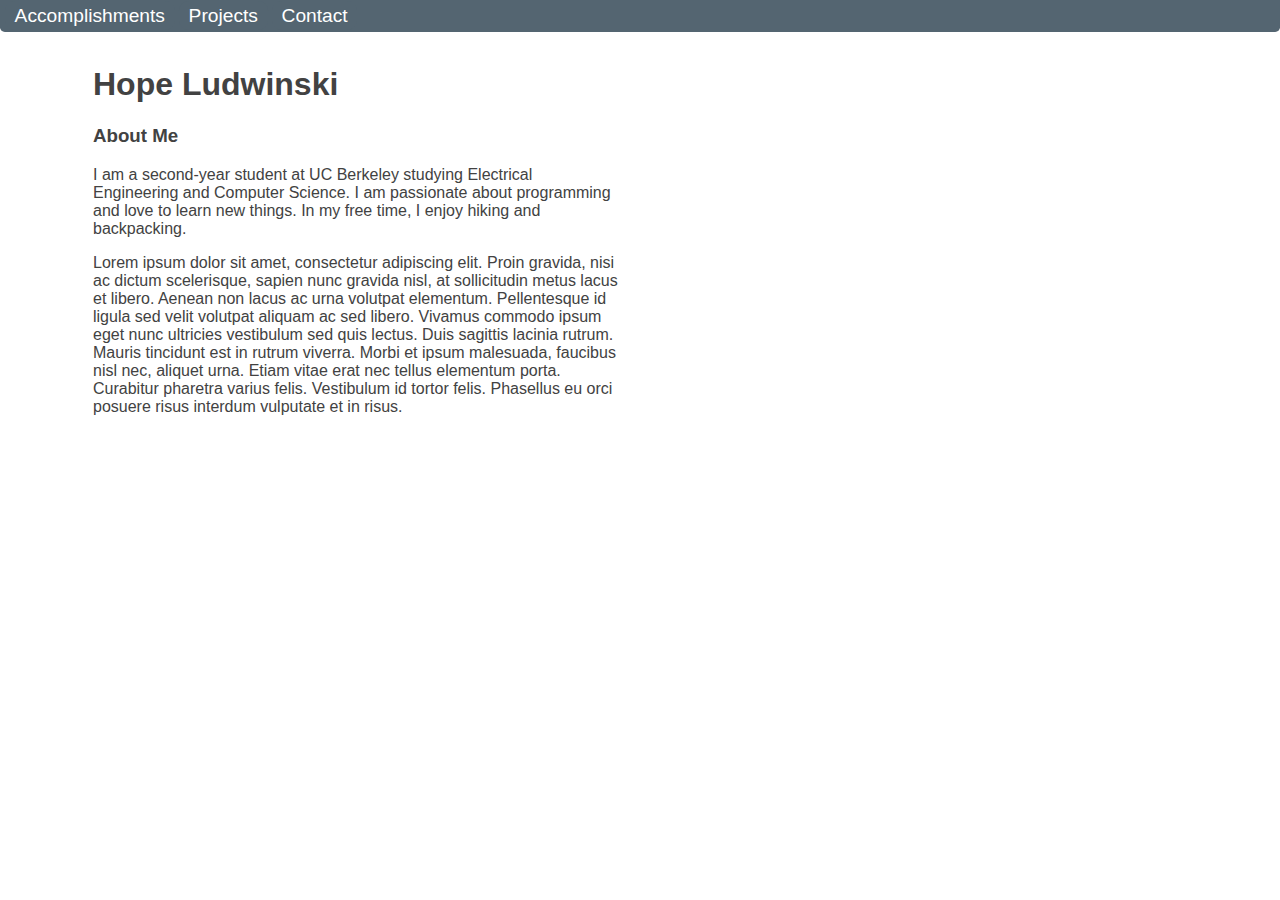
<file: index.html>
<!DOCTYPE html>
<html>
	<head>
		<title>Hope Ludwinski</title>
		<link rel="stylesheet" type="text/css" href="style.css"/>
	</head>
	<body>
		<div id="navbar">
			<ul>
				<li><a href="">Accomplishments</a></li>
				<li><a href="Projects.html">Projects</a></li>
				<li><a href="">Contact</a></li>
			</ul>
		</div>
		<div id="text">
			<div>
				<h1>Hope Ludwinski</h1>
				<h3>About Me</h3>
				<p>I am a second-year student at UC Berkeley studying Electrical Engineering and Computer Science. I am passionate about programming and love to learn new things. In my free time, I enjoy hiking and backpacking.</p>

				<p>Lorem ipsum dolor sit amet, consectetur adipiscing elit. Proin gravida, nisi ac dictum scelerisque, sapien nunc gravida nisl, at sollicitudin metus lacus et libero. Aenean non lacus ac urna volutpat elementum. Pellentesque id ligula sed velit volutpat aliquam ac sed libero. Vivamus commodo ipsum eget nunc ultricies vestibulum sed quis lectus. Duis sagittis lacinia rutrum. Mauris tincidunt est in rutrum viverra. Morbi et ipsum malesuada, faucibus nisl nec, aliquet urna. Etiam vitae erat nec tellus elementum porta. Curabitur pharetra varius felis. Vestibulum id tortor felis. Phasellus eu orci posuere risus interdum vulputate et in risus.
				</p>
			</div>
		</div>
	</body>
</html>
</file>
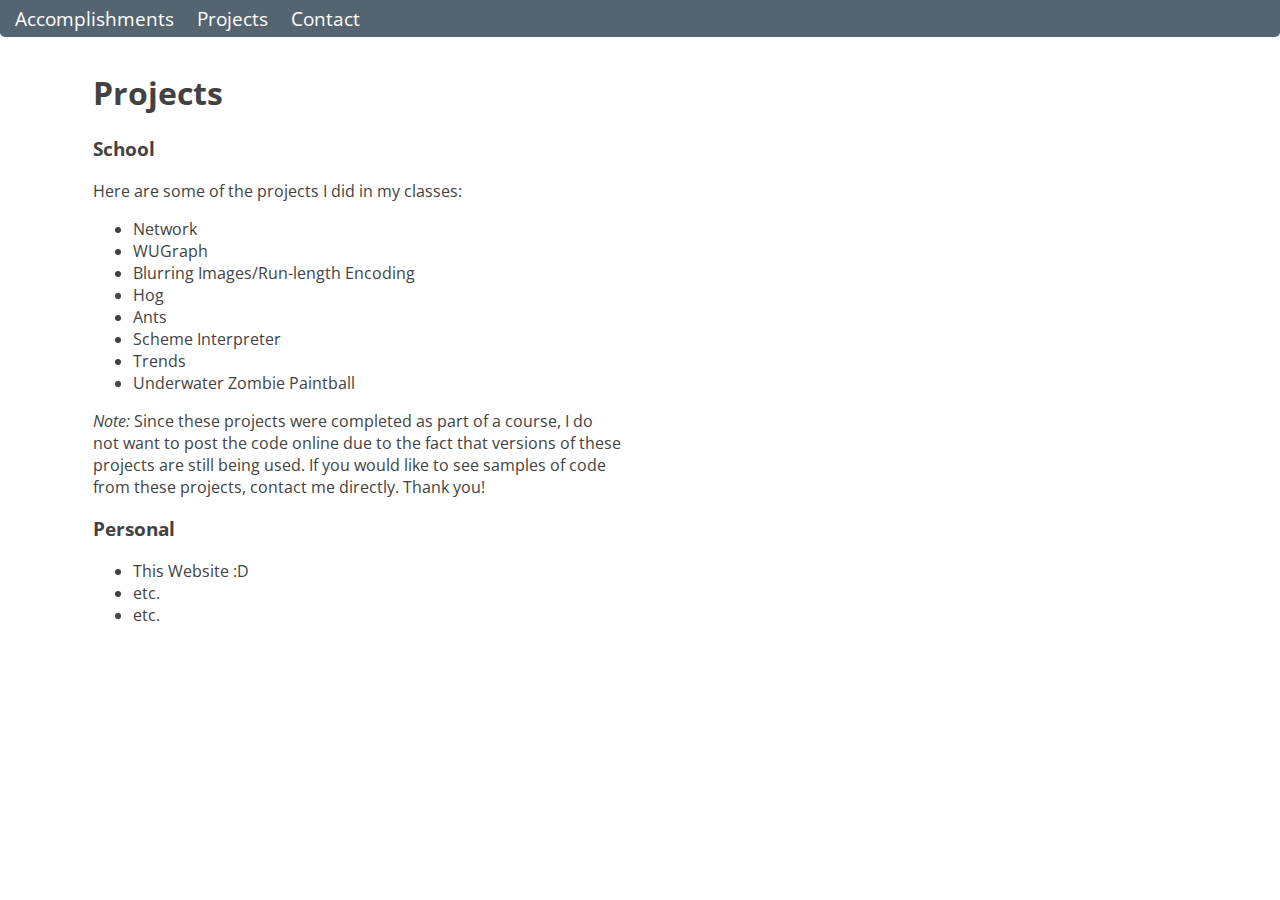
<file: Projects.html>
<!DOCTYPE html>
<html>
	<head>
		<link href="//fonts.googleapis.com/css?family=Open+Sans:300italic,300,400italic,400,600italic,600,700italic,700,800italic,800" rel="stylesheet" type="text/css">
		<title>Hope Ludwinski</title>
		<link rel="stylesheet" type="text/css" href="style.css"/>
	</head>
	<body>
		<div id="navbar">
			<ul>
				<li><a href="">Accomplishments</a></li>
				<li><a href="Projects.html">Projects</a></li>
				<li><a href="">Contact</a></li>
			</ul>
		</div>
		<div id="text">
			<div>
				<h1>Projects</h1>
				<h3>School</h3>
				<p>Here are some of the projects I did in my classes:</p>
				<ul>
					<li>Network</li>
					<li>WUGraph</li>
					<li>Blurring Images/Run-length Encoding</li>
					<li>Hog</li>
					<li>Ants</li>
					<li>Scheme Interpreter</li>
					<li>Trends</li>
					<li>Underwater Zombie Paintball</li>
				</ul>
				<p><em>Note:</em> Since these projects were completed as part of a course, I do not want to post the code online due to the fact that versions of these projects are still being used. If you would like to see samples of code from these projects, contact me directly. Thank you!</p>
				<h3>Personal</h3>
				<ul>
					<li>This Website :D</li>
					<li>etc.</li>
					<li>etc.</li>
				</ul>
			</div>
		</div>
	</body>
</html>
</file>
<file: style.css>
#navbar ul
{
	margin:-.5em;
	padding: 5px; 
	list-style-type: none; 
	text-align: left; 
	background-color: #546571; 
	border-bottom-right-radius:.3em;
	border-bottom-left-radius:.3em;
}

#navbar ul li {  
	display: inline; 
	} 
 
#navbar ul li a { 
	text-decoration: none; 
	padding: .2em .5em; 
	color: #fff;
	background-color: #546571; 
	font-family: Open Sans,sans-serif;
	font-size:1.2em;
	border-radius:.5em;
	} 
 
#navbar ul li a:hover { 
	color: #fff; 
	background-color: #687C8B; 
	} 

body{
	color:#424242;
	font-family:open sans,sans-serif;

}
#text div{
	margin-top:1em;
	margin-left: 5em;
	background-color:#fff;
	border-radius:5px;
	padding:5px;
	opacity:1;
	max-width: 33em;

}
</file>
